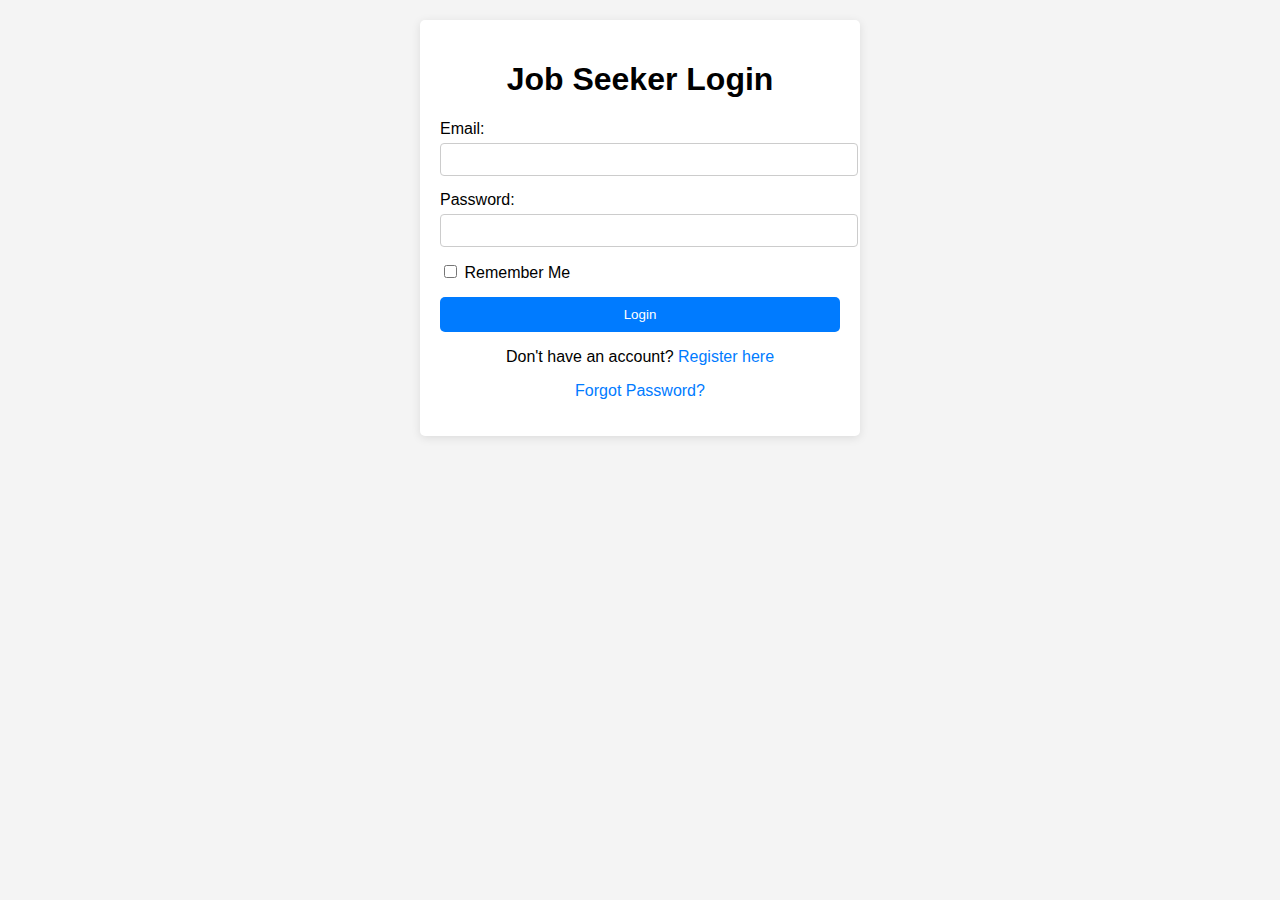
<file: index1.html>
<!DOCTYPE html>
<html lang="en">
  <head>
    <meta charset="UTF-8" />
    <meta name="viewport" content="width=device-width, initial-scale=1.0" />
    <link rel="stylesheet" href="style1.css" />
    <title>Job Seeker Login</title>
  </head>
  <body>
    <div class="container">
      <h1>Job Seeker Login</h1>
      <form id="loginForm">
        <div class="form-group">
          <label for="email">Email:</label>
          <input type="email" id="email" name="email" required />
        </div>
        <div class="form-group">
          <label for="password">Password:</label>
          <input
            type="password"
            id="password"
            name="password"
            required
            minlength="6"
          />
        </div>
        <div class="form-group">
          <label>
            <input type="checkbox" id="rememberMe" />
            Remember Me
          </label>
        </div>
        <button type="button" onclick="login()">Login</button>
        <div class="form-footer">
          <p>Don't have an account? <a href="index.html">Register here</a></p>
          <p><a href="#" id="forgotPassword">Forgot Password?</a></p>
        </div>
      </form>
      <div id="message"></div>
    </div>

    <div id="resetPasswordModal" class="modal" style="display: none">
      <div class="modal-content">
        <span class="close" onclick="toggleResetPassword()">&times;</span>
        <h2>Reset Password</h2>
        <p>Please enter your email to receive a password reset link.</p>
        <div class="form-group">
          <label for="resetEmail">Email:</label>
          <input type="email" id="resetEmail" name="resetEmail" required />
        </div>
        <button onclick="sendResetLink()">Send Reset Link</button>
      </div>
    </div>

    <script src="script1.js"></script>
  </body>
</html>
</file>
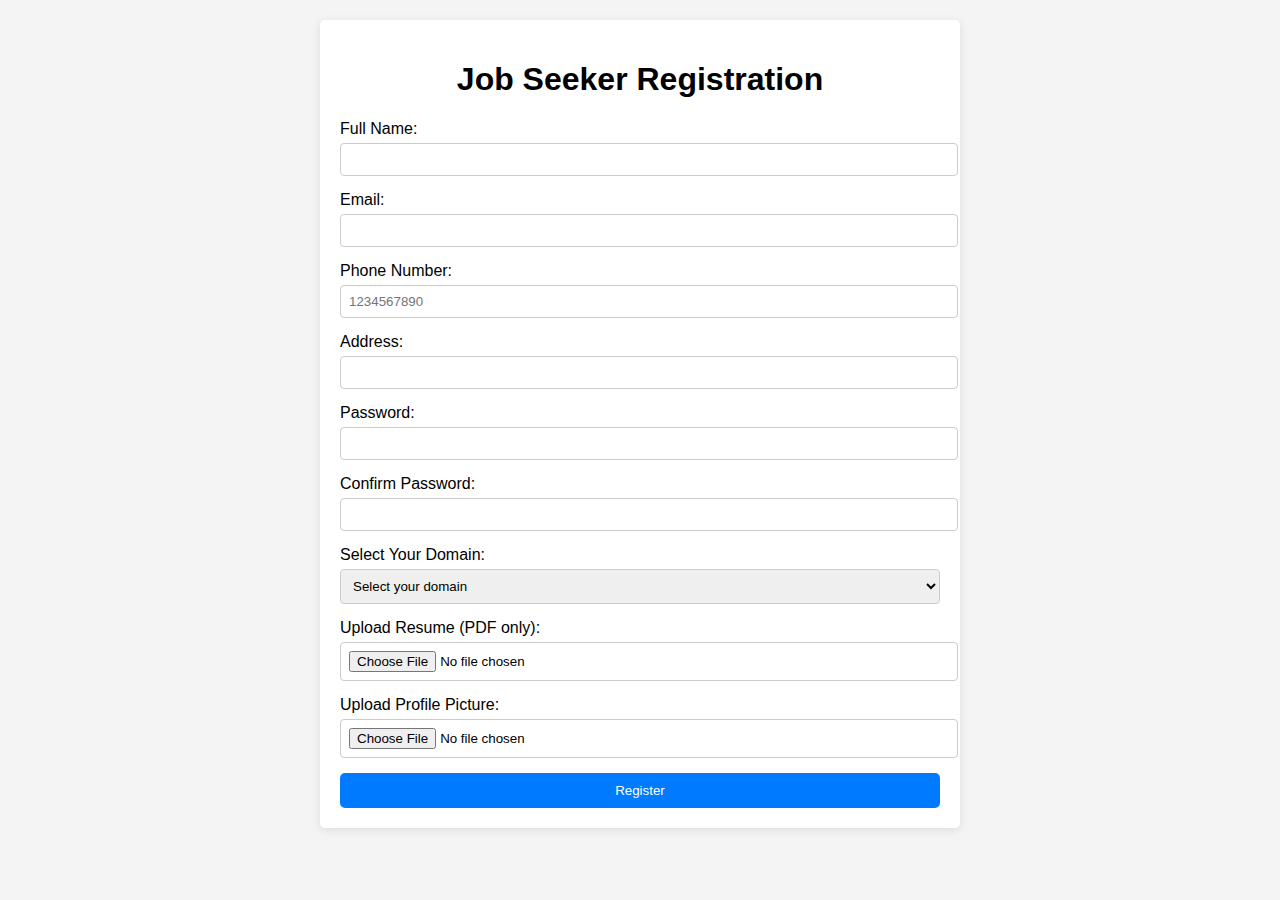
<file: index3.html>
<!DOCTYPE html>
<html lang="en">
<head>
    <meta charset="UTF-8" />
    <meta name="viewport" content="width=device-width, initial-scale=1.0" />
    <link rel="stylesheet" href="style3.css" />
    <title>Job Seeker Registration</title>
</head>
<body>
    <div class="container">
        <h1>Job Seeker Registration</h1>
        <form id="registrationForm">
            <div class="form-group">
                <label for="name">Full Name:</label>
                <input type="text" id="name" name="name" required />
            </div>
            <div class="form-group">
                <label for="email">Email:</label>
                <input type="email" id="email" name="email" required />
            </div>
            <div class="form-group">
                <label for="phone">Phone Number:</label>
                <input type="tel" id="phone" name="phone" required pattern="[0-9]{10}" placeholder="1234567890" />
            </div>
            <div class="form-group">
                <label for="address">Address:</label>
                <input type="text" id="address" name="address" required />
            </div>
            <div class="form-group">
                <label for="password">Password:</label>
                <input type="password" id="password" name="password" required minlength="6" />
            </div>
            <div class="form-group">
                <label for="confirmPassword">Confirm Password:</label>
                <input type="password" id="confirmPassword" name="confirmPassword" required minlength="6" />
            </div>
            <div class="form-group">
                <label for="domain">Select Your Domain:</label>
                <select id="domain" name="domain" required>
                    <option value="" disabled selected>Select your domain</option>
                    <option value="IT">IT</option>
                    <option value="Marketing">Marketing</option>
                    <option value="Finance">Finance</option>
                    <option value="Healthcare">Healthcare</option>
                    <option value="Education">Education</option>
                </select>
            </div>
            <div class="form-group">
                <label for="resume">Upload Resume (PDF only):</label>
                <input type="file" id="resume" name="resume" accept=".pdf" required />
            </div>
            <div class="form-group">
                <label for="profilePicture">Upload Profile Picture:</label>
                <input type="file" id="profilePicture" name="profilePicture" accept="image/*" />
            </div>
            <button type="button" onclick="checkTerms()">Register</button>
        </form>
        <div id="message"></div>
    </div>

    <div id="termsModal" class="modal" style="display: none">
        <div class="modal-content">
            <span class="close" onclick="toggleTerms()">&times;</span>
            <h2>Terms and Conditions</h2>
            <p>
                By using this website, you agree to comply with and be bound by the following terms and conditions:
                <ol>
                    <li>All users must provide accurate information.</li>
                    <li>Your data will be stored securely.</li>
                    <li>You may not use this service for illegal activities.</li>
                    <li>The company reserves the right to terminate accounts for any violations.</li>
                    <li>We are not liable for any damages resulting from the use of this service.</li>
                </ol>
            </p>
            <label>
                <input type="checkbox" id="acceptTerms" />
                I have read and agree to the Terms and Conditions.
            </label>
            <button id="confirmTerms" onclick="confirmTerms()">Accept</button>
        </div>
    </div>

    <script src="script3.js"></script>
</body>
</html>
</file>
<file: style1.css>
body {
  font-family: Arial, sans-serif;
  background-color: #f4f4f4;
  margin: 0;
  padding: 20px;
}

.container {
  max-width: 400px;
  margin: auto;
  background: white;
  padding: 20px;
  border-radius: 5px;
  box-shadow: 0 2px 10px rgba(0, 0, 0, 0.1);
}

h1 {
  text-align: center;
}

.form-group {
  margin-bottom: 15px;
}

label {
  display: block;
  margin-bottom: 5px;
}

input[type="text"],
input[type="email"],
input[type="password"],
select {
  width: 100%;
  padding: 8px;
  border: 1px solid #ccc;
  border-radius: 4px;
}

button {
  width: 100%;
  padding: 10px;
  background-color: #007bff;
  color: white;
  border: none;
  border-radius: 5px;
  cursor: pointer;
}

button:hover {
  background-color: #0056b3;
}

.form-footer {
  text-align: center;
  margin-top: 10px;
}

.form-footer a {
  color: #007bff;
  text-decoration: none;
}

.form-footer a:hover {
  text-decoration: underline;
}

.modal {
  display: none;
  position: fixed;
  z-index: 1;
  left: 0;
  top: 0;
  width: 100%;
  height: 100%;
  overflow: auto;
  background-color: rgba(0, 0, 0, 0.4);
  padding-top: 60px;
}

.modal-content {
  background-color: #fefefe;
  margin: 5% auto;
  padding: 20px;
  border: 1px solid #888;
  width: 80%;
}

.close {
  color: #aaa;
  float: right;
  font-size: 28px;
  font-weight: bold;
}

.close:hover,
.close:focus {
  color: black;
  text-decoration: none;
  cursor: pointer;
}
</file>
<file: style3.css>
body {
  font-family: Arial, sans-serif;
  background-color: #f4f4f4;
  margin: 0;
  padding: 20px;
}

.container {
  max-width: 600px;
  margin: auto;
  background: white;
  padding: 20px;
  border-radius: 5px;
  box-shadow: 0 2px 10px rgba(0, 0, 0, 0.1);
}

h1 {
  text-align: center;
}

.form-group {
  margin-bottom: 15px;
}

label {
  display: block;
  margin-bottom: 5px;
}

input[type="text"],
input[type="email"],
input[type="tel"],
input[type="password"],
select,
input[type="file"] {
  width: 100%;
  padding: 8px;
  border: 1px solid #ccc;
  border-radius: 4px;
}

button {
  width: 100%;
  padding: 10px;
  background-color: #007bff;
  color: white;
  border: none;
  border-radius: 5px;
  cursor: pointer;
}

button:hover {
  background-color: #0056b3;
}

.modal {
  display: none;
  position: fixed;
  z-index: 1;
  left: 0;
  top: 0;
  width: 100%;
  height: 100%;
  overflow: auto;
  background-color: rgba(0, 0, 0, 0.4);
  padding-top: 60px;
}

.modal-content {
  background-color: #fefefe;
  margin: 5% auto;
  padding: 20px;
  border: 1px solid #888;
  width: 80%;
}

.close {
  color: #aaa;
  float: right;
  font-size: 28px;
  font-weight: bold;
}

.close:hover,
.close:focus {
  color: black;
  text-decoration: none;
  cursor: pointer;
}
</file>
